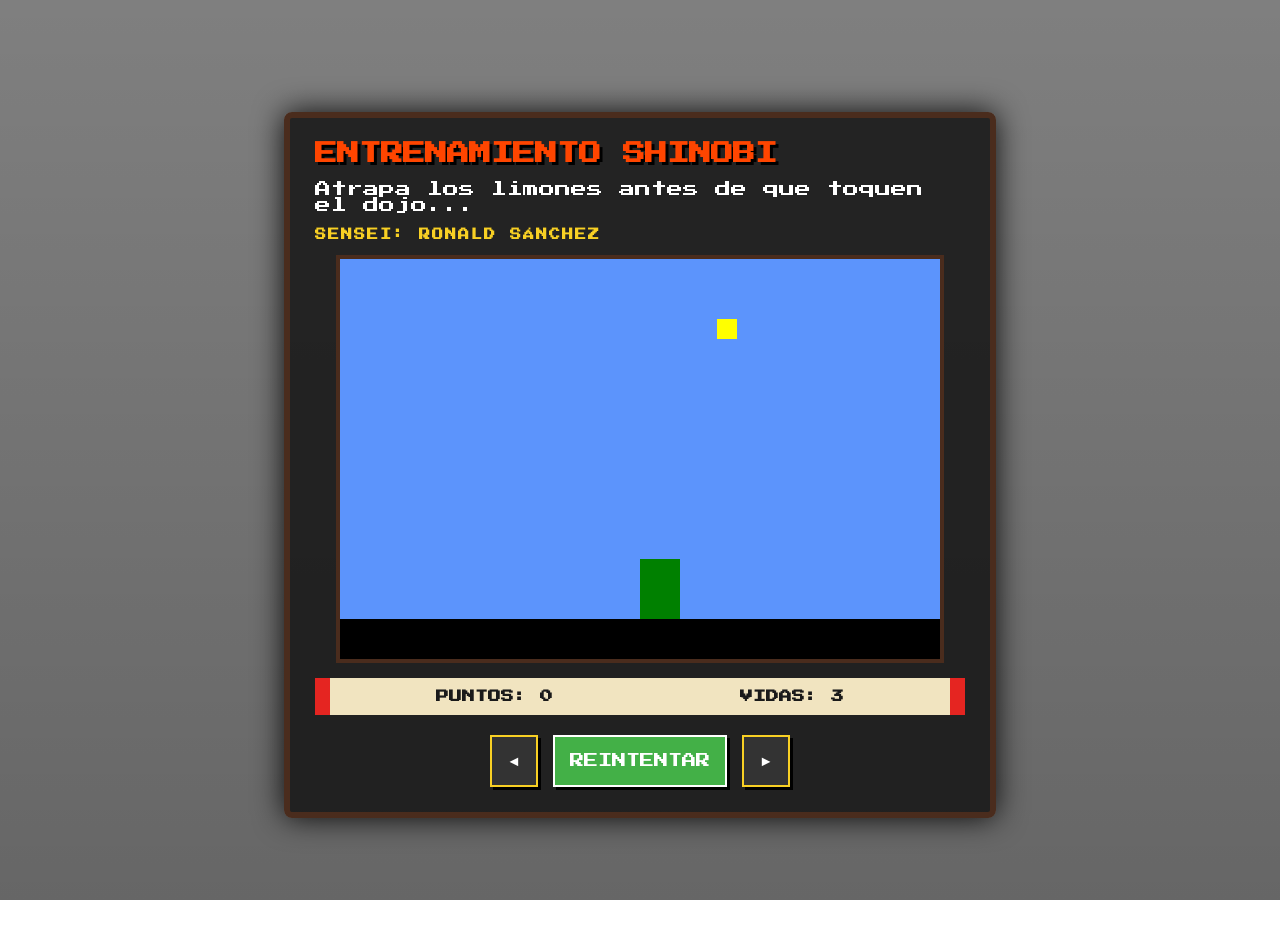
<file: index.html>
<!DOCTYPE html>
<html lang="es">
<head>
  <meta charset="UTF-8">
  <meta name="viewport" content="width=device-width, initial-scale=1.0">
  <title>Misión: Caza Limones Ninja</title>
  <title>Misión: Caza Limones Ninja prueba 1</title>
  <link rel="stylesheet" href="limones.css"/>
  <link href="https://fonts.googleapis.com/css2?family=Press+Start+2P&display=swap" rel="stylesheet">
</head>
<body onload="iniciar()">
  <div class="contenedor-ninja">
    <header>
      <h1>ENTRENAMIENTO SHINOBI</h1>
      <p>Atrapa los limones antes de que toquen el dojo...</p>
      <h2 class="autor-tag">Sensei: Ronald Sánchez</h2>
    </header>

    <div class="zona-combate">
      <canvas id="areaJuego" width="600" height="400"></canvas>
    </div>

    <div class="pergamino-stats">
      <div class="stat-box">PUNTOS: <span id="txtPuntaje">0</span></div>
      <div class="stat-box">VIDAS: <span id="txtVidas">3</span></div>
    </div>

    <div class="controles-jutsu">
      <button class="btn-kunai" onclick="moverIzquierda()">◄</button>
      <button class="btn-kunai btn-reset" onclick="reiniciar()">REINTENTAR</button>
      <button class="btn-kunai" onclick="moverDerecha()">►</button>
    </div>
  </div>

  <script src="limones.js"></script>
  <script src="util.js"></script>
</body>
</html>
</file>
<file: limones.css>
/* Configuración Base */
body {
  font-family: 'Press Start 2P', cursive;
  /* Fondo de Mario & Luigi recuperado */
  background: linear-gradient(rgba(0, 0, 0, 0.5), rgba(0, 0, 0, 0.6)), 
              url('https://images.alphacoders.com/605/605592.png');
  background-size: cover;
  background-position: center;
  background-attachment: fixed;
  color: #fff;
  margin: 0;
  display: flex;
  justify-content: center;
  align-items: center;
  min-height: 100vh;
  padding: 15px;
}

.contenedor-ninja {
  background-color: rgba(20, 20, 20, 0.85);
  border: 6px solid #4a2c1d; /* Bordes color madera */
  border-radius: 8px;
  padding: 25px;
  max-width: 95vw;
  width: 650px;
  box-shadow: 0 0 30px rgba(0,0,0,0.9);
}

h1 {
  color: #ff4500; /* Naranja vibrante */
  text-shadow: 3px 3px #000;
  font-size: 1.4rem;
  margin-top: 0;
}

.autor-tag {
  color: #f8d024; /* Dorado para que resalte con el fondo de Mario */
  font-size: 0.7rem;
  text-transform: uppercase;
  letter-spacing: 2px;
}

.zona-combate {
  width: 100%;
  display: flex;
  justify-content: center;
  margin: 15px 0;
}

canvas {
  background-color: #5c94fc; /* Color cielo original de Mario */
  border: 4px solid #4a2c1d;
  max-width: 100%;
  height: auto;
}

/* UI estilo Pergamino */
.pergamino-stats {
  display: flex;
  justify-content: space-around;
  background: #f1e4c0; /* Papel pergamino */
  border-left: 15px solid #e52521; /* Rojo Mario en los bordes del pergamino */
  border-right: 15px solid #e52521;
  padding: 12px;
  margin-bottom: 20px;
}

.stat-box {
  color: #1a1a1a;
  font-size: 0.8rem;
  font-weight: bold;
}

/* Botones con estilo híbrido */
.controles-jutsu {
  display: flex;
  justify-content: center;
  gap: 15px;
}

.btn-kunai {
  background-color: #333;
  color: #fff;
  border: 2px solid #f8d024;
  padding: 15px;
  font-family: inherit;
  font-size: 0.9rem;
  cursor: pointer;
  transition: 0.2s;
  box-shadow: 3px 3px 0px #000;
}

.btn-kunai:hover {
  background-color: #f8d024;
  color: #000;
}

.btn-kunai:active {
  box-shadow: 0px 0px 0px;
  transform: translate(3px, 3px);
}

.btn-reset {
  background-color: #43b047; /* Verde Luigi para el botón de reinicio */
  border-color: #fff;
}

/* Ajustes Responsive */
@media (max-width: 600px) {
  h1 { font-size: 1rem; }
  .pergamino-stats { font-size: 0.6rem; padding: 8px; border-width: 8px; }
  .btn-kunai { padding: 10px; font-size: 0.7rem; }
}
</file>
